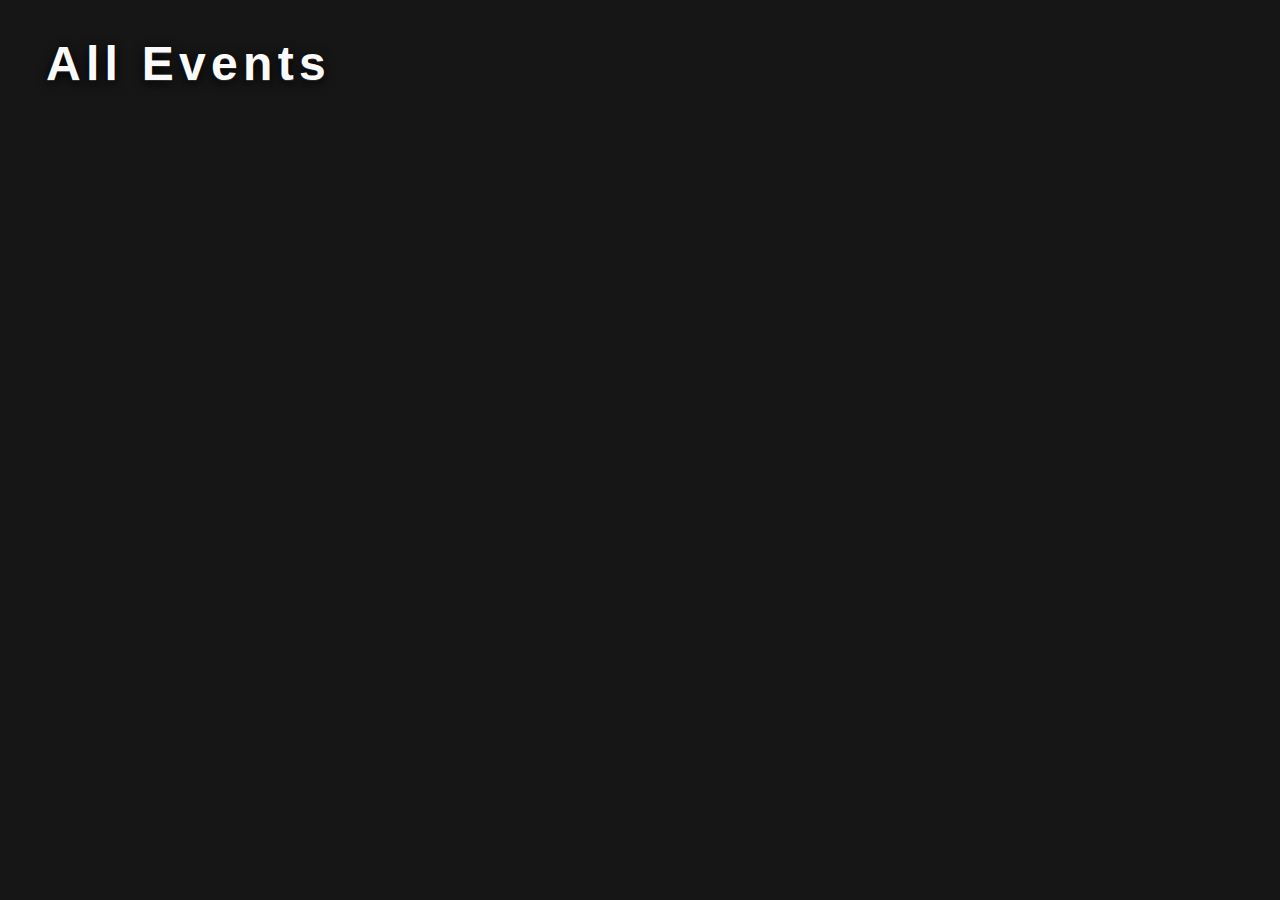
<file: events.html>
<!DOCTYPE html>
<html lang="en">
<head>
  <meta charset="UTF-8" />
  <title>Events</title>
  <link rel="stylesheet" href="events.css" />
</head>
<body>
  <h1 id="event-type-title" class="main-heading"></h1>
  <div id="events-list"></div>
  <script src="events.js"></script>
</body>
</html>
</file>
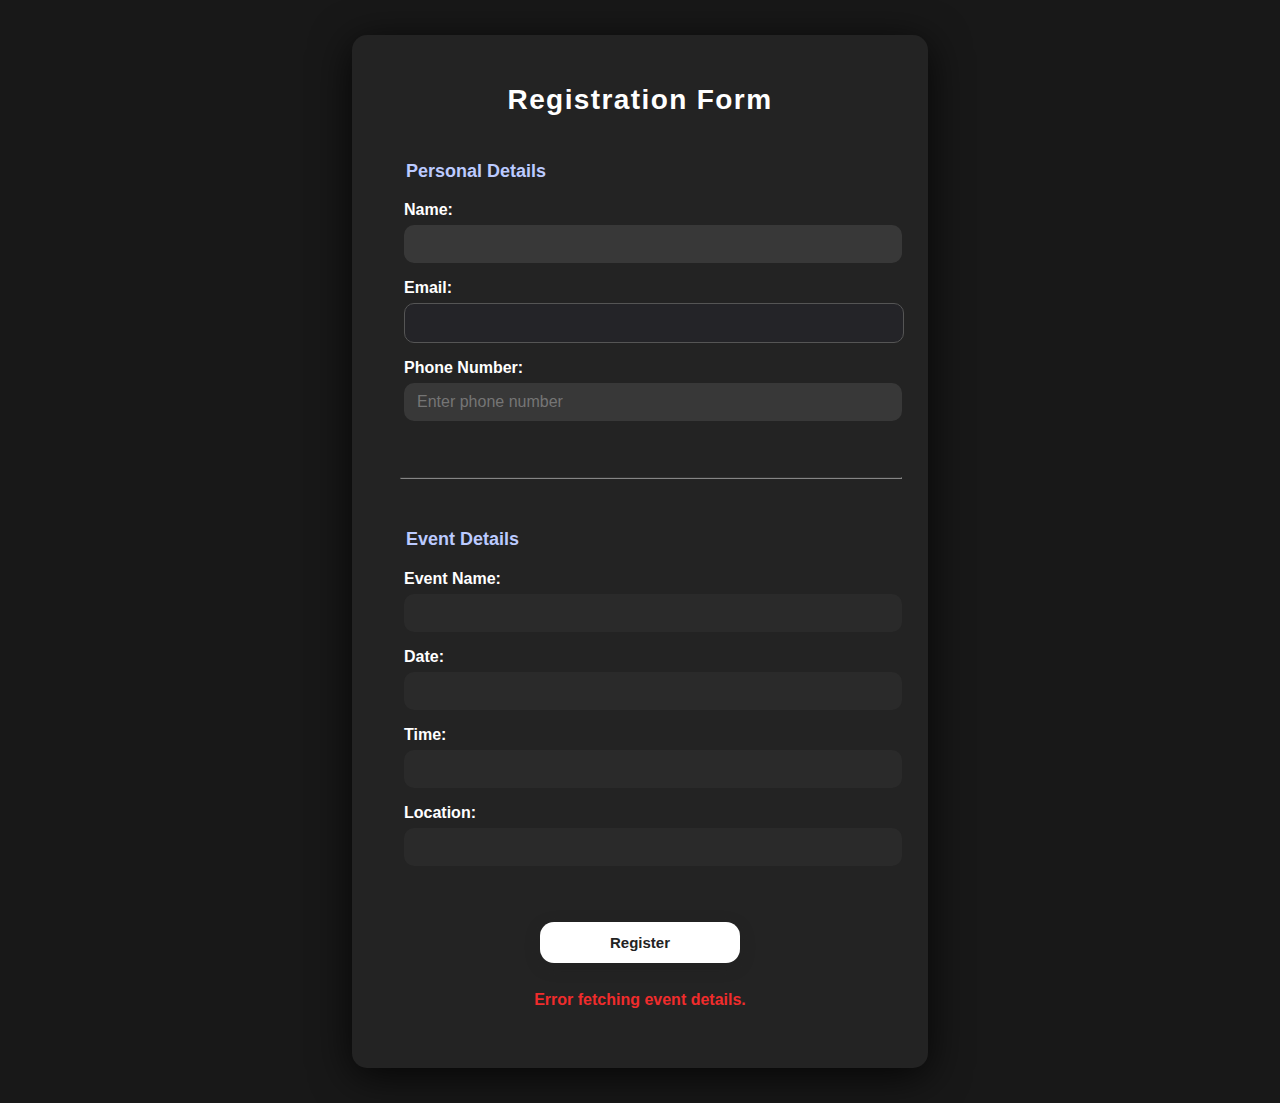
<file: registration.html>
<!DOCTYPE html>
<html lang="en">
  <head>
    <meta charset="UTF-8" />
    <meta name="viewport" content="width=device-width, initial-scale=1" />
    <title>Register for Event</title>
    <link rel="stylesheet" href="registration.css" />
  </head>
  <body>
    <main id="registration-main">
      <h1>Registration Form</h1>
      <form id="registration-form">
        <fieldset>
          <legend>Personal Details</legend>
          <label>
            Name:<br />
            <input id="reg-name" name="name" type="text" required />
          </label>
          <label>
            Email:<br />
            <input id="reg-email" name="email" type="email" readonly />
          </label>
          <label>
            Phone Number:<br />
            <input
              id="reg-phone"
              name="phone"
              type="tel"
              placeholder="Enter phone number"
              required
            />
          </label>
        </fieldset>
        <hr>
        <fieldset>
          <legend>Event Details</legend>
          <label>
            Event Name:<br />
            <input id="reg-event-name" type="text" readonly />
          </label>
          <label>
            Date:<br />
            <input id="reg-event-date" type="text" readonly />
          </label>
          <label>
            Time:<br />
            <input id="reg-event-time" type="text" readonly />
          </label>
          <label>
            Location:<br />
            <input id="reg-event-location" type="text" readonly />
          </label>
        </fieldset>
        <button type="submit" id="reg-submit-btn">Register</button>
        <p id="reg-status"></p>
      </form>
    </main>
    <script src="registration.js" defer></script>
  </body>
</html>
</file>
<file: events.css>
body {
  background: #161616;
  color: #fff;
  font-family: 'Segoe UI', Arial, sans-serif;
  margin: 0;
  padding: 0;
}
.main-heading {
  font-family: 'Montserrat', 'Segoe UI', Arial, sans-serif;
  font-weight: 900;
  font-size: 3rem;
  letter-spacing: 0.11em;
  line-height: 1.1;
  text-shadow: 0 3px 12px #000, 0 1px 0 #474747;
  color: #fafafa;
  margin: 38px 0 34px 46px;
  text-align: left;
}
#events-list {
  margin: 0;
  padding: 0;
}
.event-row {
  display: flex;
  align-items: flex-start;
  width: 100vw;
  max-width: 100%;
  background: rgba(255,255,255,0.035); /* subtle light card */
  border-radius: 17px;
  box-shadow: 0 2.5px 24px #23232336;
  margin-bottom: 36px;
  padding: 38px 0 38px 46px;
  border-bottom: 2.5px solid #232323;
}
.event-image img {
  width: 160px;
  height: 200px;
  margin-top: 30px;
  object-fit: cover;
  border-radius: 12px;
  margin-right: 38px;
  background: #282828;
  box-shadow: 0 2px 16px #2228;
  border: 1.5px solid #232323;
}
.event-info {
  color: #fff;
  flex: 1;
}
.event-name {
  font-size: 25px;
  font-weight: bolder;
  margin-bottom: 12px;
}
.event-meta {
  font-size: 17px;
  color: #e8e8e8;
  margin-bottom: 8px;
}
.event-desc {
  font-size: 17px;
  color: #ccc;
  margin-bottom: 18px;
}
.details-btn {
  padding: 12px 25px;
  border-radius: 12px;
  background: #fff;
  color: #232323;
  font-size: 1.09rem;
  font-weight: 600;
  border: none;
  cursor: pointer;
  transition: background 0.12s, color 0.12s;
  box-shadow: 0 3px 8px #23232330;
  margin-top: 20px;
}
.details-btn:hover {
  background: #111;
  color: #fff;
}
</file>
<file: registration.css>
body {
  background: #181818;
  font-family: 'Segoe UI', Tahoma, Geneva, Verdana, sans-serif;
  color: #fff;
  margin: 0;
  min-height: 100vh;
  display: flex;
  justify-content: center;
  align-items: center;
  padding: 35px;
}

#registration-main {
  max-width: 500px;
  width: 100%;
  background: #232323;
  border-radius: 15px;
  padding: 30px 38px 40px 38px;
  box-shadow: 0 8px 40px #000c;
}

h1 {
  margin-bottom: 45px;
  font-weight: 900;
  letter-spacing: 0.05em;
  font-size:28px;
  display: flex;
  align-items: center;
  justify-content: center;
}

fieldset {
  border: none;
  margin-bottom: 30px;
}

legend {
  font-weight: 700;
  font-size: 18px;
  margin-bottom: 14px;
  color: #bbcaff;
}

label {
  display: block;
  margin-bottom: 16px;
  font-weight: 600;
}

input[type="text"],
input[type="email"],
input[type="tel"] {
  width: 100%;
  padding: 10px 13px;
  font-size: 16px;
  border: none;
  border-radius: 10px;
  background: #383838;
  color: #efefef;
  outline: none;
  margin-top: 6px;
}

input[readonly] {
  background: #2a2a2a;
  color: #aaa;
  cursor: not-allowed;
}

#reg-email[readonly] {
  background: #242428;
  color: #ccc;
  border: 1px solid #555;
  cursor: not-allowed;
}


#reg-status {
  margin-top: 25px;
  font-weight: 700;
  font-size: 16px;
  color: #f02c2c;
  min-height: 24px;
  text-align: center;
  display: flex;
  justify-content: center;
  align-items: center;
}

#reg-status[style*="green"] {
  color: #2bde43;
}

hr{
    margin-bottom: 50px;
    width: 100%;
    margin-left: 10px;
    border-color: #858585;
}
#reg-submit-btn {
  cursor: pointer;
  width: 40%;
  margin-left: 150px;
  padding: 12px 0px;
  border-radius: 14px;
  border: none;
  background: #fff;
  font-size: 15px;
  font-weight: 800;
  color: #232323;
  box-shadow: 0 4px 16px #23232336;
  transition: all 0.2s ease;
}

#reg-submit-btn:hover {
  background: #fff;
  color: #24d386;
}
</file>
